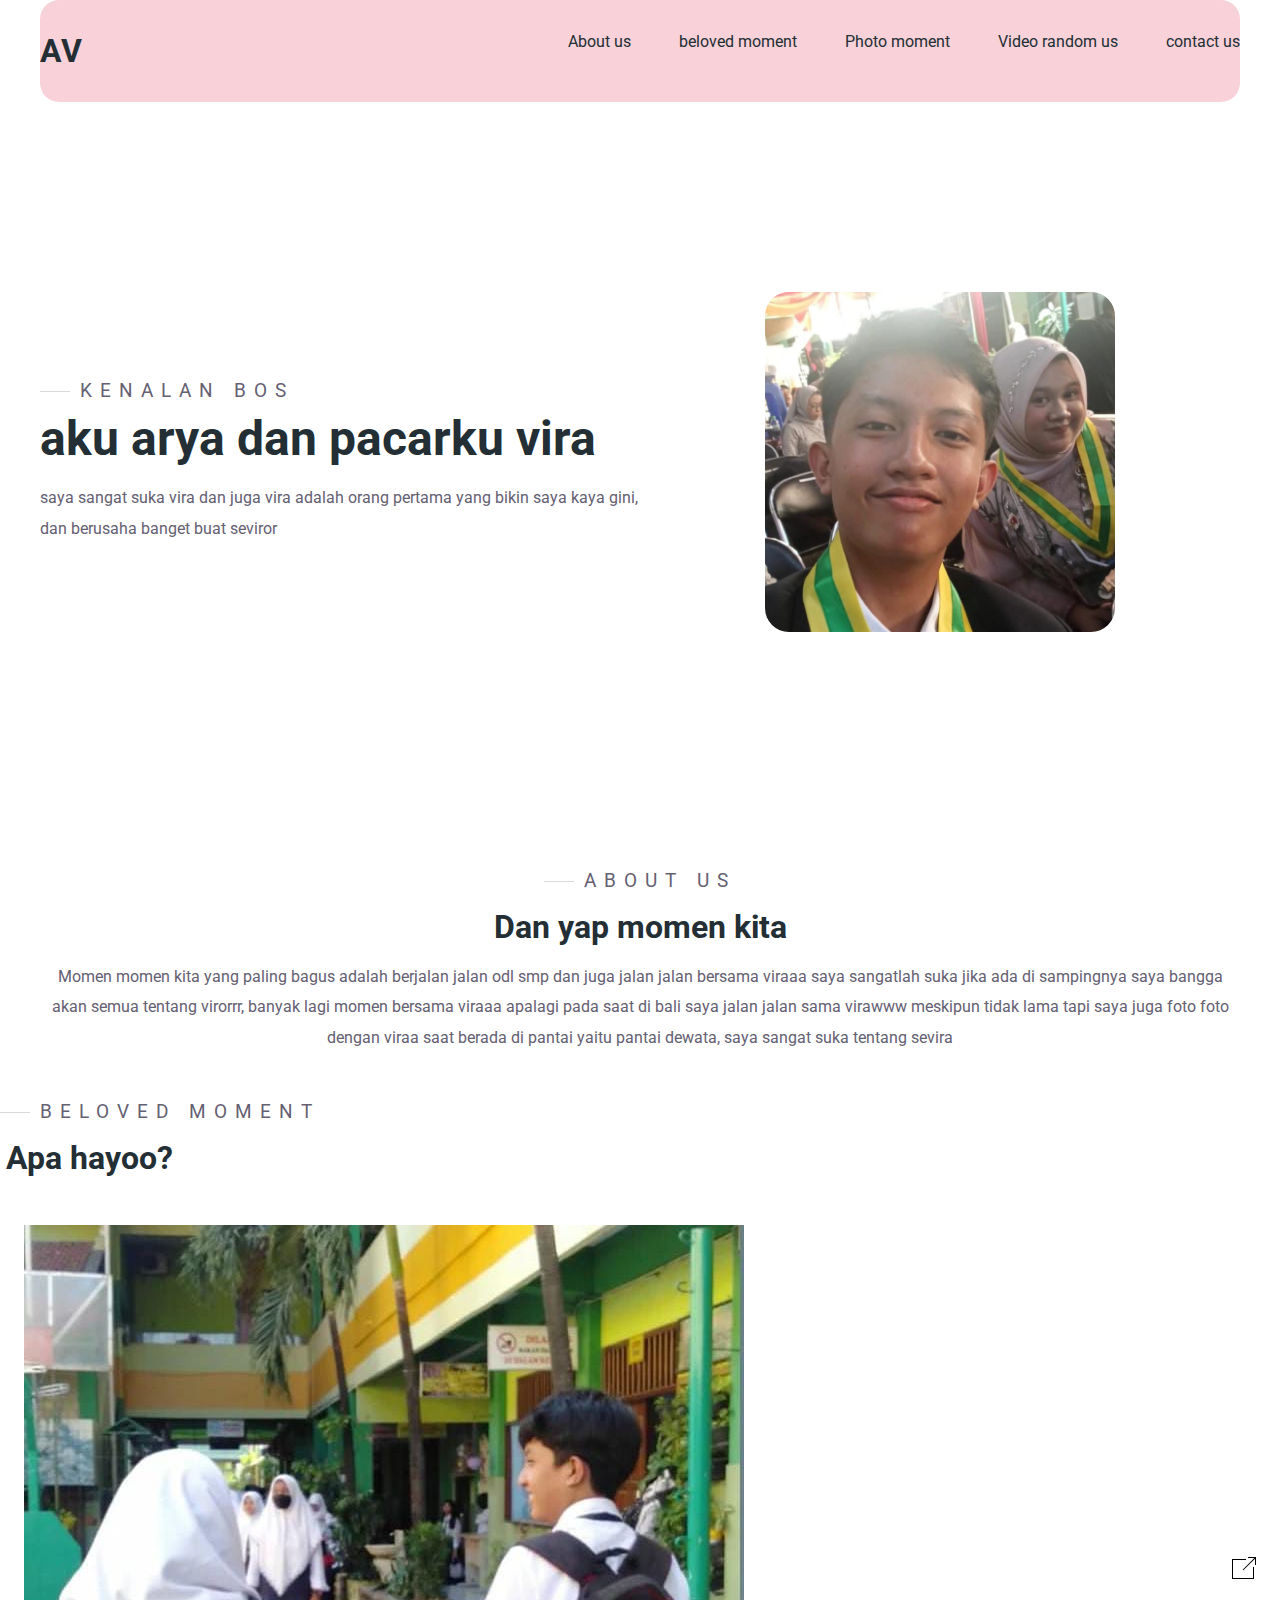
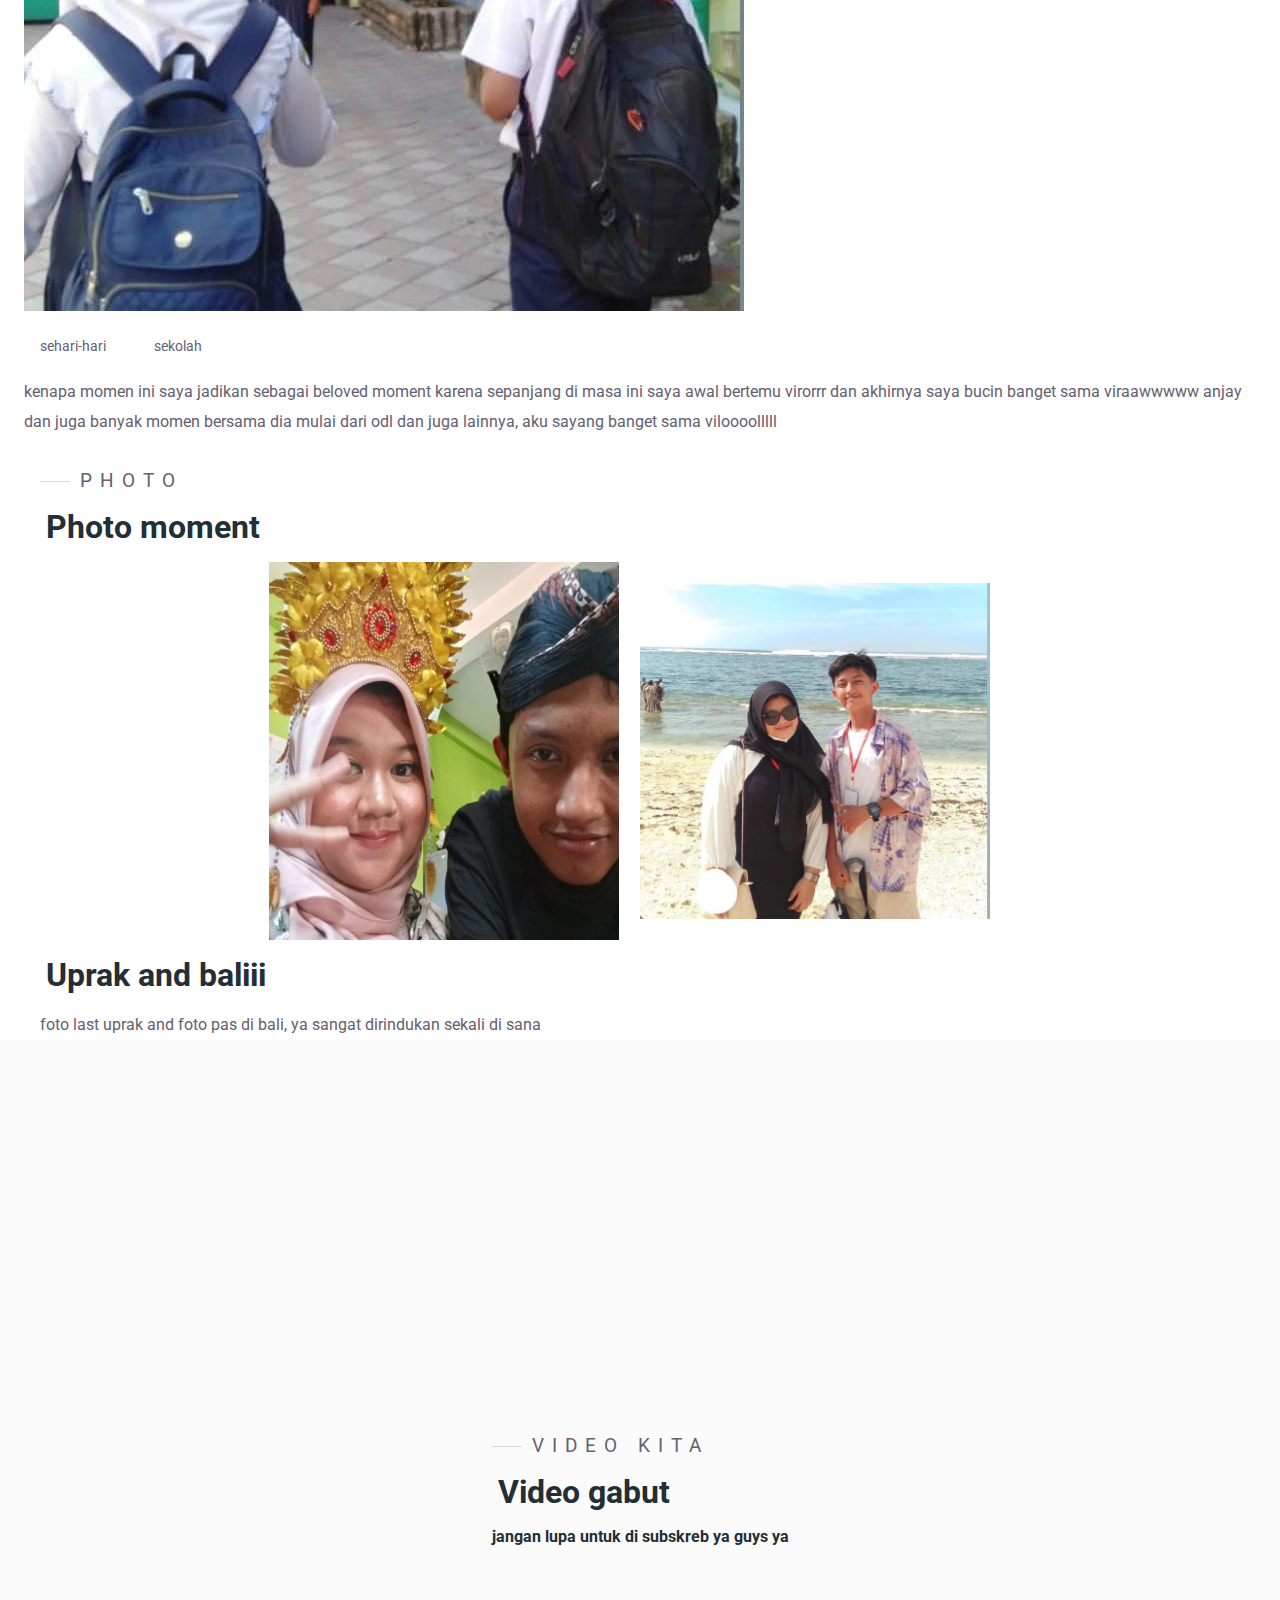
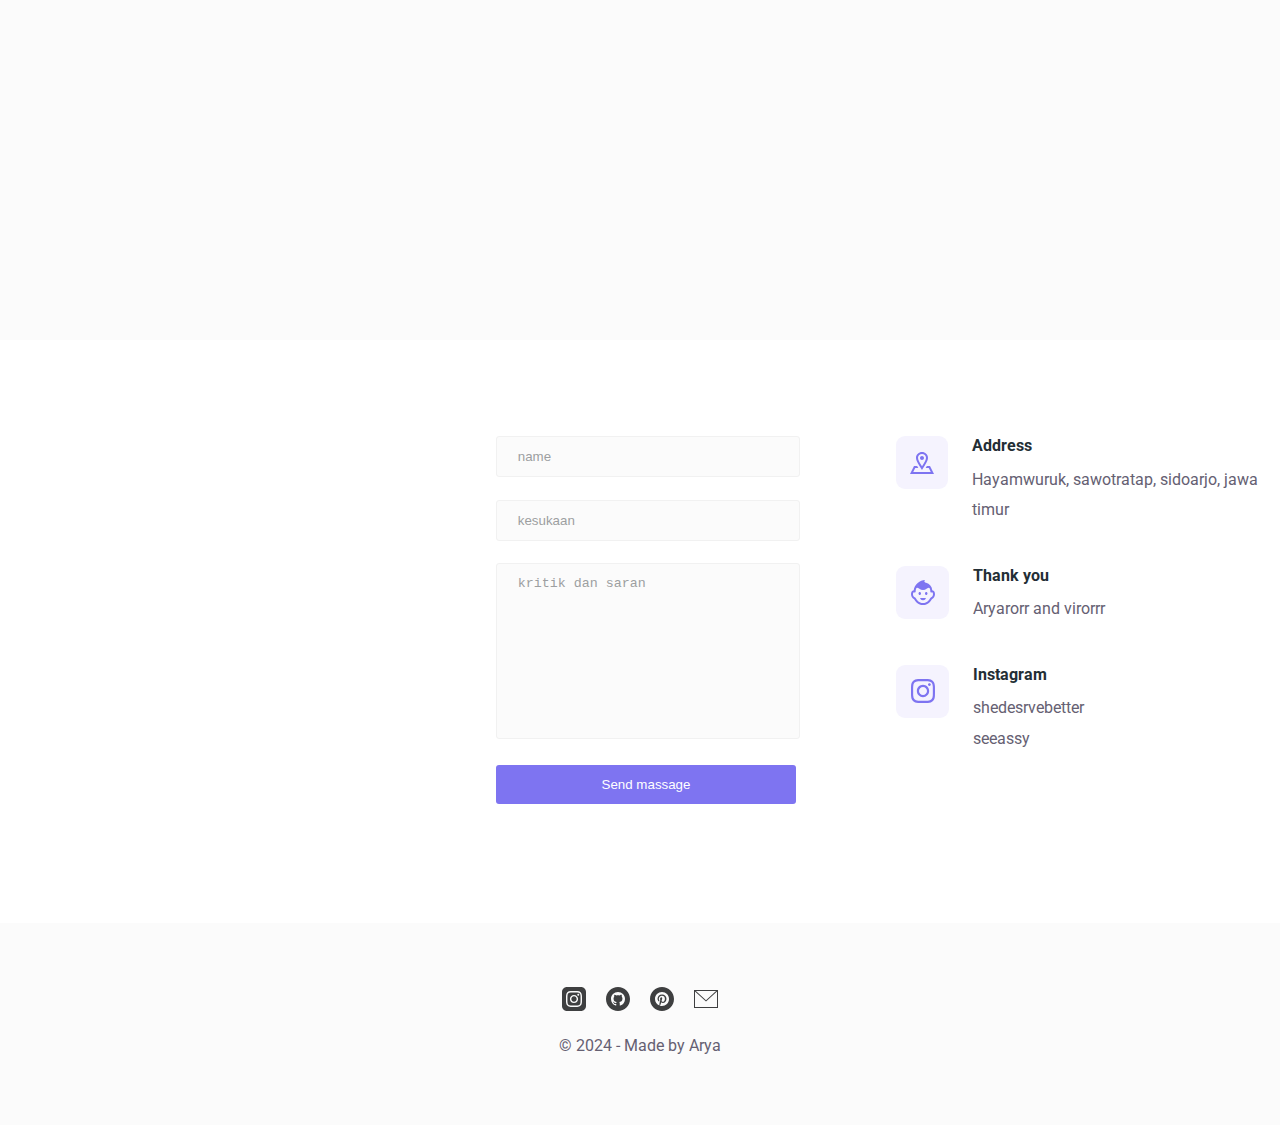
<file: index.html>
<!DOCTYPE html>
<html lang="id">

<head>
    <meta charset="UTF-8">
    <meta http-equiv="X-UA-Compatible" content="IE=edge">
    <meta name="viewport" content="width=device-width, initial-scale=1.0">
    <title>duo bucin</title>
    <link rel="stylesheet" href="styles.css">
    <link rel="stylesheet" href="responsive.css">
</head>

<body>
    
    <!-- Start navbar -->
    <header>
        <div class="main-container">
            <div class="nav">
                <div class="logo">
                    <a href="/">AV</a>
                </div>

                <nav>
                    <ul>
                        <li><a href="#Services">About us</a></li>
                        <li><a href="#materi">beloved moment</a></li>
                        <li><a href="#foto">Photo moment</a></li>
                        <li><a href="#video-yt">Video random us</a></li>
                        <li><a href="#contact">contact us</a></li>                        
                    </ul>
                </nav>

                <div class="burger">
                    <div class="line-1"></div>
                    <div class="line-2"></div>
                    <div class="line-3"></div>
                </div>
            </div>

            <section id="hero">
                <div class="hero-left">
                    <h3 class="pre-title">Kenalan bos</h3>
                    <h1 class="hero-name">aku arya dan pacarku vira</h1>
                    <p>saya sangat suka vira dan juga vira adalah orang pertama yang bikin
                        saya kaya gini, dan berusaha banget buat seviror
                    </p>
                </div>
                 <div class="hero-right">
                    <img src="aryaviror.jpg" alt="Foto diri">
                 </div>
            </section>
        </div>
        <!-- end of navbar -->
    </header>

    <!-- services -->
    <section id="Services" data-aos="fade-up">
        <section id="Services">
            
        <div class="services main-container">
            <h3 class="pre-title">About us</h3>
            <h1 class="section-title services-title">Dan yap momen kita</h1>
            
              <div class="grid-3">
                <!--service 1-->
                <div class="service">
                <p>Momen momen kita yang paling bagus adalah berjalan jalan odl smp dan juga
                    jalan jalan bersama viraaa saya sangatlah suka jika ada di sampingnya saya bangga
                    akan semua tentang virorrr, banyak lagi momen bersama viraaa apalagi pada saat di bali saya
                    jalan jalan sama virawww meskipun tidak lama tapi saya juga foto foto dengan viraa saat 
                    berada di pantai yaitu pantai dewata, saya sangat suka tentang sevira
                </p>
              </div>
            </div>
      </section>
    <!-- End of services -->

    <!-- materi -->
    <section id="materi" data-aos="fade-up">
        <div class="portfolio">
            <h3 class="pre-title">Beloved moment</h3>
            <h1 class="section-title">Apa hayoo?</h1>

            <div class="grid-3">
                <div class="portfolio">
                    <div class="portfolio-cover">
                    </div>
                    
                    <div class="portfolio-info">
                        <div class="portfolio-title">
                            <div class="gambar">
                            <img src="aryaaviror.jpg" alt="">
                            </div>
                            <a href="/" class="portfolio-link">
                                <svg width="24" height="24" xmlns="http://www.w3.org/2000/svg" fill-rule="evenodd" clip-rule="evenodd"><path d="M14 4h-13v18h20v-11h1v12h-22v-20h14v1zm10
                                 5h-1v-6.293l-11.646 11.647-.708-.708 11.647-11.646h-6.293v-1h8v8z"/></svg>
                            </a>
                        </div>

                        <div class="portfolio-tags">
                            <div>sehari-hari</div>
                            <div>sekolah</div>
                        </div>

                        <p>
                           kenapa momen ini saya jadikan sebagai beloved moment karena sepanjang di masa
                           ini saya awal bertemu virorrr dan akhirnya saya bucin banget sama viraawwwww anjay
                           dan juga banyak momen bersama dia mulai dari odl dan juga lainnya, aku sayang
                           banget sama viloooolllll
                        </p>
                    </div>
                </div>
            </div>
        </div>
    </section>
    <!-- end of portfolio-->

    <!-- foto foto dari materi di atas -->
    <section id="foto" data-aos="fade-up">
        <div class="skill main-container">
            <h3 class="pre-title">Photo</h3>
            <h1 class="section-title">Photo moment</h1>

            <div class="skills-grid">
                <div class="skills-grid">
                    <img src="virorrr.jpg" alt="Foto diri">
                    </div>
                <div class="skills">
                    <img src="virawww.jpg" alt="Foto diri">
                 </div>
            </div>

            <h3 class="section-title">Uprak and baliii</h3>
            <p>foto last uprak and foto pas di bali, ya sangat dirindukan sekali di sana
            </p>
        </div>
    </section>
    <!-- end dari foto foto-->


    <!-- vidio tutorial untuk soal -->
    <section id="video-yt" data-aos="fade-up">
     <div class="video-yt">
        <div class="vid-yt">
            <h3 class="pre-title">video kita</h3>
            <h1 class="section-title">Video gabut</h1>
            <div class="video-isi-teks">
                <h4>jangan lupa untuk di subskreb ya guys ya
                </h4>
            </div>
        </div>
    </div>
    </section>
    <!-- end of vidio tutorial -->




    <!-- contact-->
    <section id="contact" data-aos="fade-up">
        <div class="contact main-container">
            <div class="contact-left"></div>
            <form class="contact-form" action="https://formspree.io/f/xvgoqvgo" method="POST">
                <div>
                    <input type="text" placeholder="name" name="name">
                </div>
                <div>
                    <input type="kesukaan" placeholder="kesukaan" name="kesukaan">
                </div>
                <div>
                    <textarea name="message" id="message" placeholder="kritik dan saran" cols="30" rows="10"></textarea>
                </div>
                <div>
                    <button class="btn-submit">Send massage</button>
                </div>
            </form>
            <div class="contact-right">
              <!-- CONTACT 1-->
                <div class="contact-item">
                    <div class="contact-item-icon">
                        <svg xmlns="http://www.w3.org/2000/svg" width="24" height="24" viewBox="0 0 24 24"><path d="M12 3c2.131 0 4 1.73 4 3.702 0 2.05-1.714 4.941-4 8.561-2.286-3.62-4-6.511-4-8.561 0-1.972 1.869-3.702
                        4-3.702zm0-2c-3.148 0-6 2.553-6 5.702 0 3.148 2.602 6.907 6 12.298 3.398-5.391 6-9.15 6-12.298 0-3.149-2.851-5.702-6-5.702zm0 8c-1.105 0-2-.895-2-2s.895-2 2-2 2 .895 2 2-.895 2-2 2zm12 14h-24l4-8h3.135c.385.641.798 1.309
                        1.232 2h-3.131l-2 4h17.527l-2-4h-3.131c.435-.691.848-1.359 1.232-2h3.136l4 8z"/></svg>
                    </div>                    
                  <div class="contact-item-detail">
                      <h4>Address</h4>
                      <p>Hayamwuruk, sawotratap, sidoarjo, jawa timur</p>
                   </div>
                </div>
                 
                <!-- CONTACT 2 -->
                <div class="contact-item">
                  <div class="contact-item-icon">
                    <svg xmlns="http://www.w3.org/2000/svg" width="24" height="25" viewBox="0 0 24 25"><path d="M21.292 10.349c-.36-3.908-2.698-6.58-6.2-7.562-.874-.246-2.617-.622-1.092-2.787-4.87 0-10.729 4.235-11.292 10.349-1.859.165-2.708 1.921-2.708 3.964 0 1.755.975 3.967 3.104 4.891 2.935 5.371 7.534 5.796 8.896 5.796s5.961-.425 8.896-5.796c2.129-.925 3.104-3.136 3.104-4.891 0-2.019-.841-3.798-2.708-3.964zm-1.425 7.11c-.246.083-.45.259-.569.491-2.406 4.686-6.194 5.05-7.298 5.05s-4.892-.364-7.298-5.05c-.119-.231-.323-.407-.569-.491-2.448-.829-2.553-4.364-1.553-5.012.235-.152.531-.116.671-.053.661.293 1.406-.191 1.406-.914 0-1.019.151-1.938.43-2.757 1.092-2.56 3.121 1.364 6.913 1.364 3.793 0 5.822-3.925 6.913-1.363.278.819.43 1.738.43 2.756 0 .725.746 1.207 1.406.914.14-.063.436-.1.671.053 1 .648.895 4.183-1.553 5.012zm-3.367-3.959c0 .828-.56 1.5-1.25 1.5s-1.25-.672-1.25-1.5.56-1.5 1.25-1.5
                    1.25.672 1.25 1.5zm-7.75 1.5c-.69 0-1.25-.672-1.25-1.5s.56-1.5 1.25-1.5 1.25.672 
                    1.25 1.5-.56 1.5-1.25 1.5zm.25 3h6s-.765 2.354-3 2.354c-2.153 0-3-2.354-3-2.354z"/></svg>
                  </div>                    
                <div class="contact-item-detail">
                    <h4>Thank you</h4>
                    <p>Aryarorr and virorrr</p>
                 </div>
                </div>

                <!-- CONTACT 3 -->
                <div class="contact-item">
                  <div class="contact-item-icon">
                    <svg xmlns="http://www.w3.org/2000/svg" width="24" height="24" viewBox="0 0 24 24"><path d="M12 2.163c3.204 0 3.584.012 4.85.07 3.252.148 4.771 1.691 4.919 4.919.058 1.265.069 1.645.069 4.849 0 3.205-.012 3.584-.069 4.849-.149 3.225-1.664 4.771-4.919 4.919-1.266.058-1.644.07-4.85.07-3.204 0-3.584-.012-4.849-.07-3.26-.149-4.771-1.699-4.919-4.92-.058-1.265-.07-1.644-.07-4.849 0-3.204.013-3.583.07-4.849.149-3.227 1.664-4.771 4.919-4.919 1.266-.057 1.645-.069 4.849-.069zm0-2.163c-3.259 0-3.667.014-4.947.072-4.358.2-6.78 2.618-6.98 6.98-.059 1.281-.073 1.689-.073 4.948 0 3.259.014 3.668.072 4.948.2 4.358 2.618 6.78 6.98 6.98 1.281.058 1.689.072 4.948.072 3.259 0 3.668-.014 4.948-.072 4.354-.2 6.782-2.618 6.979-6.98.059-1.28.073-1.689.073-4.948 0-3.259-.014-3.667-.072-4.947-.196-4.354-2.617-6.78-6.979-6.98-1.281-.059-1.69-.073-4.949-.073zm0 5.838c-3.403 0-6.162 2.759-6.162 6.162s2.759 6.163 6.162 6.163 6.162-2.759 6.162-6.163c0-3.403-2.759
                        -6.162-6.162-6.162zm0 10.162c-2.209 0-4-1.79-4-4 0-2.209 1.791-4 4-4s4 1.791 4 4c0 2.21-1.791
                    4-4 4zm6.406-11.845c-.796 0-1.441.645-1.441 1.44s.645 1.44 1.441 1.44c.795 0 1.439-.645 1.439-1.44s-.644-1.44-1.439-1.44z"/></svg>
                  </div>                    
                <div class="contact-item-detail">
                    <h4>Instagram</h4>
                    <p>shedesrvebetter</p>
                    <p>seeassy</p>
                 </div>
                </div>
            </div>
        </div>
    </section>
    <!-- end of contact-->

    <!-- footer -->
    <footer>
        <div class="footer-icons">
            <a href="https://www.instagram.com/shedesrvebetter/profilecard/?igsh=cDYybDc5endjbzR2">
                <svg xmlns="http://www.w3.org/2000/svg" width="24" height="24" viewBox="0 0 24 24"><path d="M15.233 5.488c-.843-.038-1.097-.046-3.233-.046s-2.389.008-3.232.046c-2.17.099-3.181 1.127-3.279 3.279-.039.844-.048 1.097-.048 3.233s.009 2.389.047 3.233c.099 2.148 1.106 3.18 3.279 3.279.843.038 1.097.047 3.233.047 2.137 0 2.39-.008 3.233-.046 2.17-.099 3.18-1.129 3.279-3.279.038-.844.046-1.097.046-3.233s-.008-2.389-.046-3.232c-.099-2.153-1.111-3.182-3.279-3.281zm-3.233 10.62c-2.269 0-4.108-1.839-4.108-4.108 0-2.269 1.84-4.108 4.108-4.108s4.108 1.839 4.108 4.108c0 2.269-1.839 4.108-4.108 4.108zm4.271-7.418c-.53 0-.96-.43-.96-.96s.43-.96.96-.96.96.43.96.96-.43.96-.96.96zm-1.604 3.31c0 1.473-1.194 2.667-2.667 2.667s-2.667-1.194-2.667-2.667c0-1.473 1.194-2.667 2.667-2.667s2.667 1.194 2.667 2.667zm4.333-12h-14c-2.761 0-5 2.239-5 5v14c0 2.761 2.239 5 5 5h14c2.762 0 5-2.239 5-5v-14c0-2.761-2.238-5-5-5zm.952 15.298c-.132 2.909-1.751 4.521-4.653 4.654-.854.039-1.126.048-3.299.048s-2.444-.009-3.298
                -.048c-2.908-.133-4.52-1.748-4.654-4.654-.039-.853-.048-1.125-.048-3.298 0-2.172.009-2.445.048-3.298.134-2.908 
                1.748-4.521 4.654-4.653.854-.04 1.125-.049 3.298-.049s2.445.009 3.299.048c2.908.133 4.523 1.751 4.653 4.653.039.854.048 1.127.048 3.299 0 2.173-.009 2.445-.048 3.298z"/></svg>
            </a>
            <a href="https://github.com/AryaVira">
                <svg xmlns="http://www.w3.org/2000/svg" width="24" height="24" viewBox="0 0 24 24"><path d="M12 0c-6.627 0-12 5.373-12 12s5.373 12 12 12 12-5.373 12-12-5.373-12-12-12zm2.218 18.616c-.354.069-.468-.149-.468-.336v-1.921c0-.653-.229-1.079-.481-1.296 1.56-.173 3.198-.765 3.198-3.454 0-.765-.273-1.389-.721-1.879.072-.177.312-.889-.069-1.853 0 0-.587-.188-1.923.717-.561-.154-1.159-.231-1.754-.234-.595.003-1.193.08-1.753.235-1.337-.905-1.925-.717-1.925-.717-.379.964-.14 1.676-.067 1.852-.448.49-.722 1.114-.722 1.879 0 2.682 1.634 3.282 3.189 3.459-.2.175-.381.483-.444.936-.4.179-1.413.488-2.037-.582 0 0-.37-.672-1.073-.722 0 0-.683-.009-.048.426 0 0 .46.215.777 1.024 0 0 .405 1.25 2.353.826v1.303c0 .185-.113.402-.462.337-2.782-.925-4.788-3.549-4.788-6.641 0-3.867 3.135-7 7-7s7 3.133 7 7c0 3.091-2.003 5.715-4.782 6.641z"/></svg>
            </a>
            <a href="">
                <svg xmlns="http://www.w3.org/2000/svg" width="24" height="24" viewBox="0 0 24 24"><path d="M12 0c-6.627 0-12 5.373-12 12s5.373 12 12 12 12-5.373 12-12-5.373-12-12-12zm0 19c-.721 0-1.418-.109-2.073-.312.286-.465.713-1.227.87-1.835l.437-1.664c.229.436.895.804 1.604.804 2.111 0 3.633-1.941 3.633-4.354 0-2.312-1.888-4.042-4.316-4.042-3.021 0-4.625 2.027-4.625 4.235 0 1.027.547 2.305 1.422 2.712.132.062.203.034.234-.094l.193-.793c.017-.071.009-.132-.049-.202-.288-.35-.521-.995-.521-1.597 0-1.544 1.169-3.038 3.161-3.038 1.72 0 2.924 1.172 2.924 2.848 0 1.894-.957 3.205-2.201 3.205-.687 0-1.201-.568-1.036-1.265.197-.833.58-1.73.58-2.331 0-.537-.288-.986-.886-.986-.702 0-1.268.727-1.268 1.7 0 .621.211 1.04.211 1.04s-.694 2.934-.821 3.479c-.142.605-.086 1.454-.025 2.008-2.603-1.02-4.448-3.553-4.448-6.518 0-3.866 3.135-7 7-7s7 3.134 7 7-3.135 7-7 7z"/></svg>
            </a>
            <a href="">
                <svg width="24" height="24" xmlns="http://www.w3.org/2000/svg" fill-rule="evenodd" clip-rule="evenodd"><path d="M24 21h-24v-18h24v18zm-23-16.477v15.477h22v-15.477l-10.999 10-11.001-10zm21.089-.523h-20.176l10.088 9.171 10.088-9.171z"/></svg>
            </a>
        </div>
        <p>&#169; 2024 - Made by Arya</p>
    </footer>
    <!-- end of footer -->
    <script src="main.js"></script>
</body>
</html>
</file>
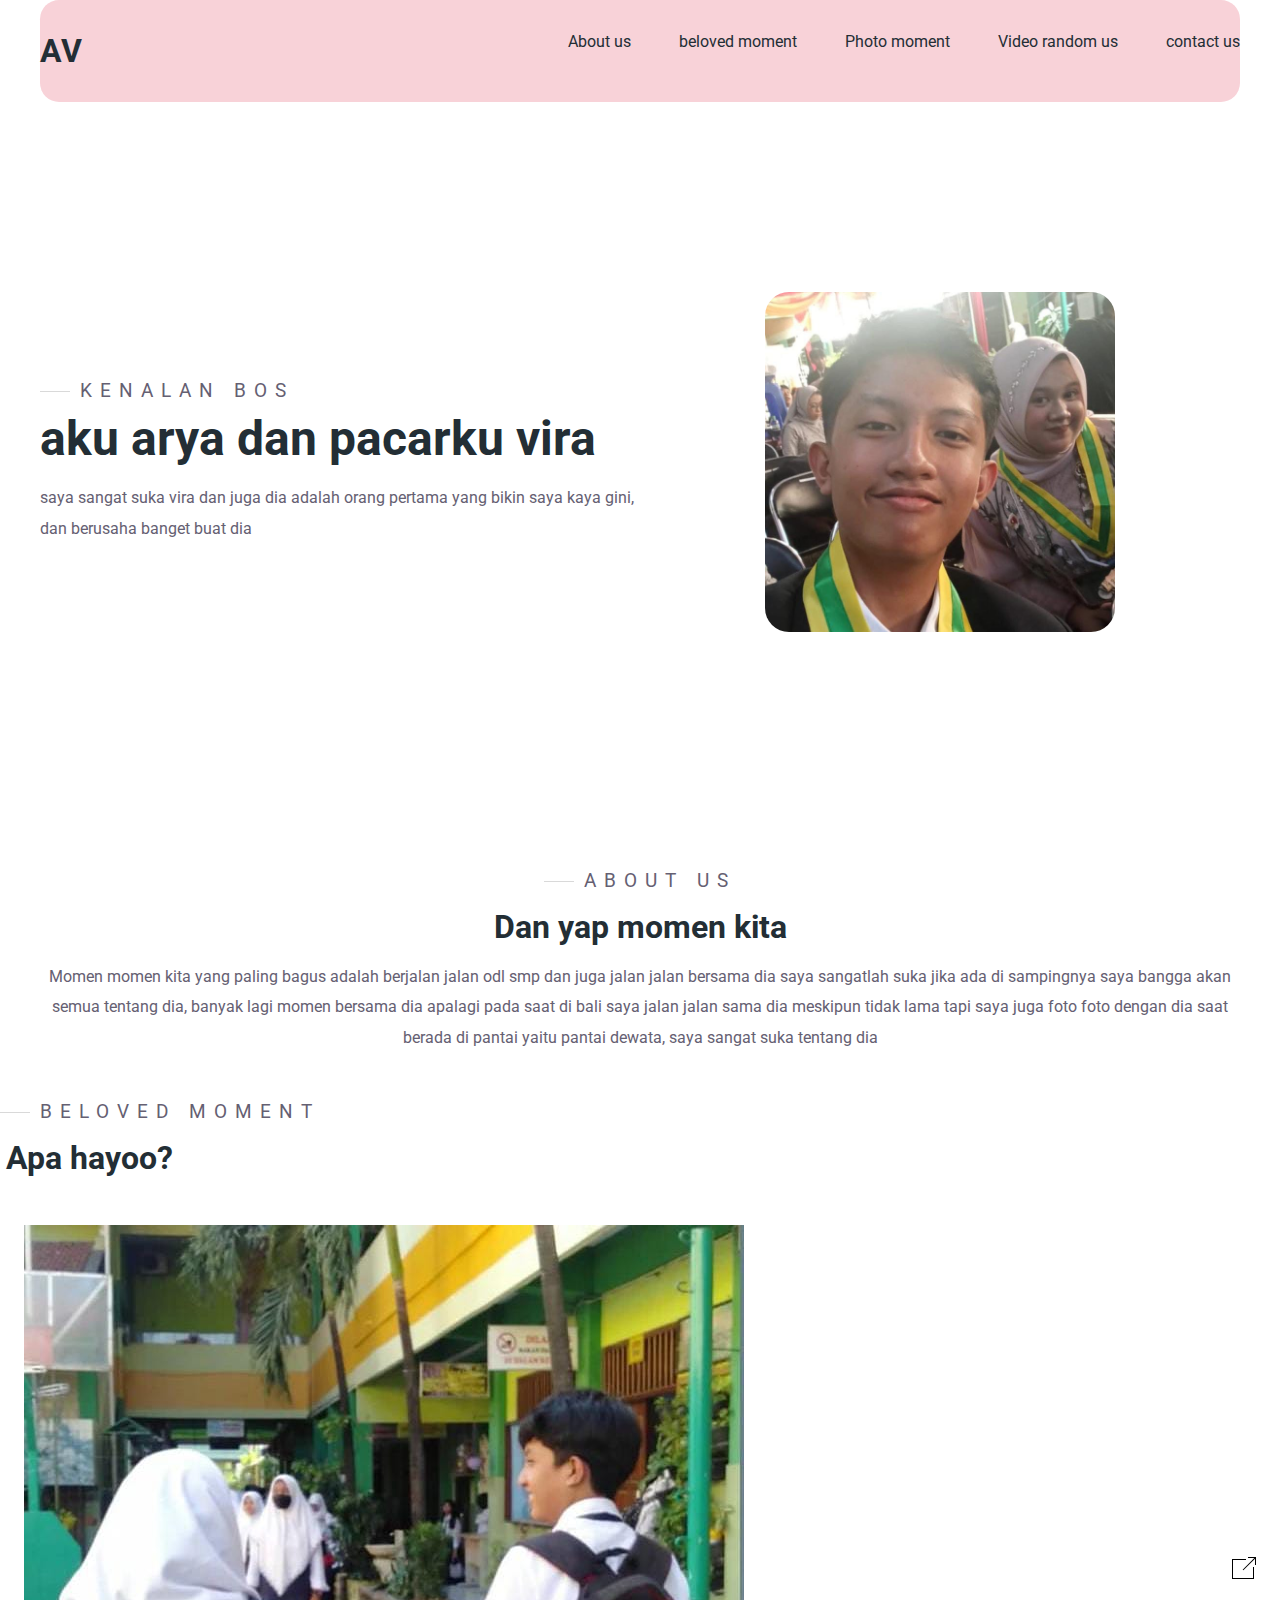
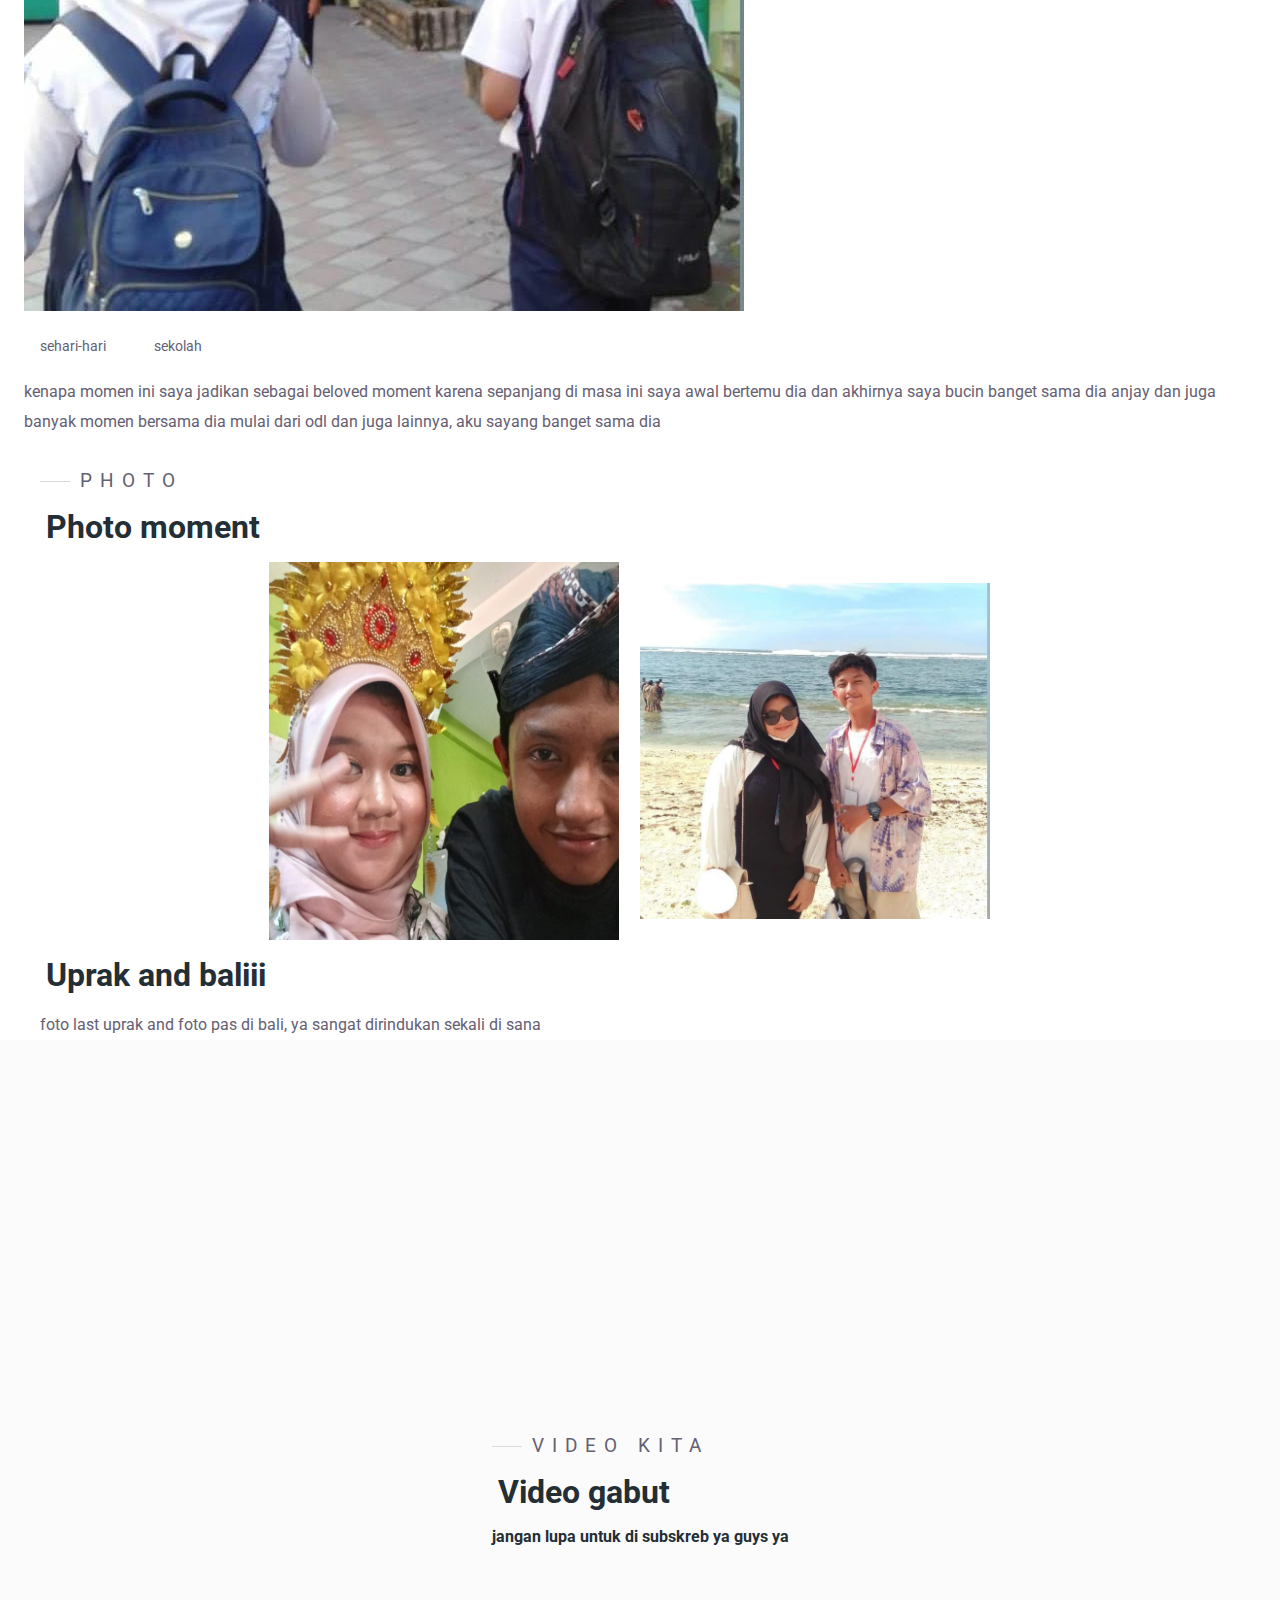
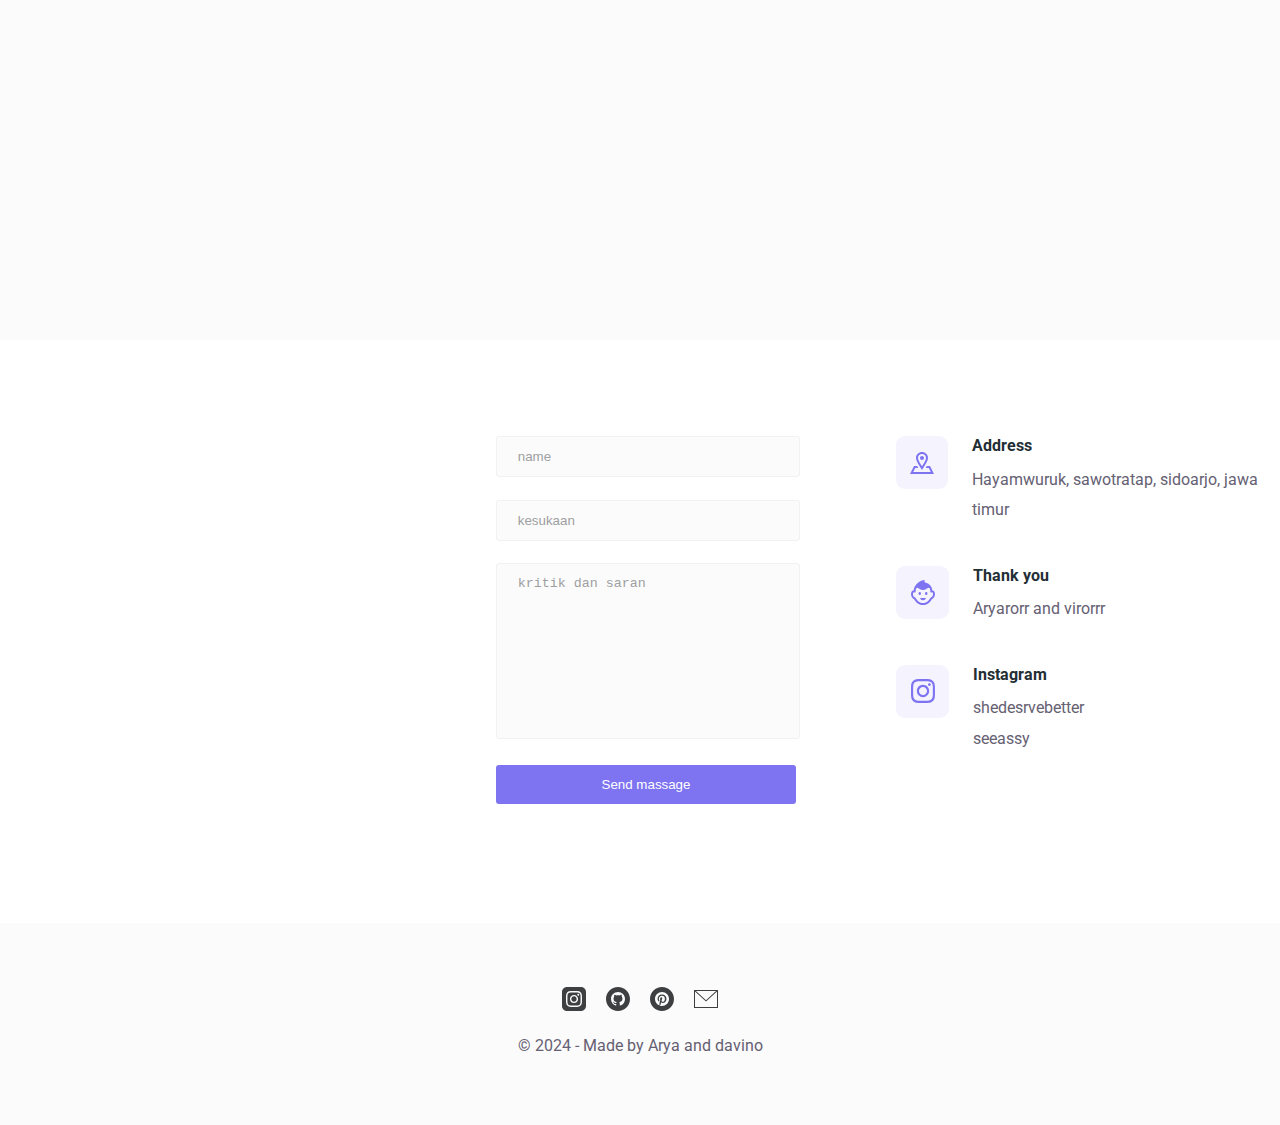
<file: portofolio.html>
<!DOCTYPE html>
<html lang="id">

<head>
    <meta charset="UTF-8">
    <meta http-equiv="X-UA-Compatible" content="IE=edge">
    <meta name="viewport" content="width=device-width, initial-scale=1.0">
    <title>Materi mtk</title>
    <link rel="stylesheet" href="styles.css">
    <link rel="stylesheet" href="responsive.css">
</head>

<body>
    
    <!-- Start navbar -->
    <header>
        <div class="main-container">
            <div class="nav">
                <div class="logo">
                    <a href="/">AV</a>
                </div>

                <nav>
                    <ul>
                        <li><a href="#Services">About us</a></li>
                        <li><a href="#materi">beloved moment</a></li>
                        <li><a href="#foto">Photo moment</a></li>
                        <li><a href="#video-yt">Video random us</a></li>
                        <li><a href="#contact">contact us</a></li>                        
                    </ul>
                </nav>

                <div class="burger">
                    <div class="line-1"></div>
                    <div class="line-2"></div>
                    <div class="line-3"></div>
                </div>
            </div>

            <section id="hero">
                <div class="hero-left">
                    <h3 class="pre-title">Kenalan bos</h3>
                    <h1 class="hero-name">aku arya dan pacarku vira</h1>
                    <p>saya sangat suka vira dan juga dia adalah orang pertama yang bikin
                        saya kaya gini, dan berusaha banget buat dia
                    </p>
                </div>
                 <div class="hero-right">
                    <img src="aryaviror.jpg" alt="Foto diri">
                 </div>
            </section>
        </div>
        <!-- end of navbar -->
    </header>

    <!-- services -->
    <section id="Services" data-aos="fade-up">
        <section id="Services">
            
        <div class="services main-container">
            <h3 class="pre-title">About us</h3>
            <h1 class="section-title services-title">Dan yap momen kita</h1>
            
              <div class="grid-3">
                <!--service 1-->
                <div class="service">
                <p>Momen momen kita yang paling bagus adalah berjalan jalan odl smp dan juga
                    jalan jalan bersama dia saya sangatlah suka jika ada di sampingnya saya bangga
                    akan semua tentang dia, banyak lagi momen bersama dia apalagi pada saat di bali saya
                    jalan jalan sama dia meskipun tidak lama tapi saya juga foto foto dengan dia saat 
                    berada di pantai yaitu pantai dewata, saya sangat suka tentang dia
                </p>
              </div>
            </div>
      </section>
    <!-- End of services -->

    <!-- materi -->
    <section id="materi" data-aos="fade-up">
        <div class="portfolio">
            <h3 class="pre-title">Beloved moment</h3>
            <h1 class="section-title">Apa hayoo?</h1>

            <div class="grid-3">
                <div class="portfolio">
                    <div class="portfolio-cover">
                    </div>
                    
                    <div class="portfolio-info">
                        <div class="portfolio-title">
                            <div class="gambar">
                            <img src="aryaaviror.jpg" alt="">
                            </div>
                            <a href="/" class="portfolio-link">
                                <svg width="24" height="24" xmlns="http://www.w3.org/2000/svg" fill-rule="evenodd" clip-rule="evenodd"><path d="M14 4h-13v18h20v-11h1v12h-22v-20h14v1zm10
                                 5h-1v-6.293l-11.646 11.647-.708-.708 11.647-11.646h-6.293v-1h8v8z"/></svg>
                            </a>
                        </div>

                        <div class="portfolio-tags">
                            <div>sehari-hari</div>
                            <div>sekolah</div>
                        </div>

                        <p>
                           kenapa momen ini saya jadikan sebagai beloved moment karena sepanjang di masa
                           ini saya awal bertemu dia dan akhirnya saya bucin banget sama dia anjay
                           dan juga banyak momen bersama dia mulai dari odl dan juga lainnya, aku sayang
                           banget sama dia
                        </p>
                    </div>
                </div>
            </div>
        </div>
    </section>
    <!-- end of portfolio-->

    <!-- foto foto dari materi di atas -->
    <section id="foto" data-aos="fade-up">
        <div class="skill main-container">
            <h3 class="pre-title">Photo</h3>
            <h1 class="section-title">Photo moment</h1>

            <div class="skills-grid">
                <div class="skills-grid">
                    <img src="virorrr.jpg" alt="Foto diri">
                    </div>
                <div class="skills">
                    <img src="virawww.jpg" alt="Foto diri">
                 </div>
            </div>

            <h3 class="section-title">Uprak and baliii</h3>
            <p>foto last uprak and foto pas di bali, ya sangat dirindukan sekali di sana
            </p>
        </div>
    </section>
    <!-- end dari foto foto-->


    <!-- vidio tutorial untuk soal -->
    <section id="video-yt" data-aos="fade-up">
     <div class="video-yt">
        <div class="vid-yt">
            <h3 class="pre-title">video kita</h3>
            <h1 class="section-title">Video gabut</h1>
            <div class="video-isi-teks">
                <h4>jangan lupa untuk di subskreb ya guys ya
                </h4>
            </div>
        </div>
    </div>
    </section>
    <!-- end of vidio tutorial -->




    <!-- contact-->
    <section id="contact" data-aos="fade-up">
        <div class="contact main-container">
            <div class="contact-left"></div>
            <form class="contact-form" action="https://formspree.io/f/xvgoqvgo" method="POST">
                <div>
                    <input type="text" placeholder="name" name="name">
                </div>
                <div>
                    <input type="kesukaan" placeholder="kesukaan" name="kesukaan">
                </div>
                <div>
                    <textarea name="message" id="message" placeholder="kritik dan saran" cols="30" rows="10"></textarea>
                </div>
                <div>
                    <button class="btn-submit">Send massage</button>
                </div>
            </form>
            <div class="contact-right">
              <!-- CONTACT 1-->
                <div class="contact-item">
                    <div class="contact-item-icon">
                        <svg xmlns="http://www.w3.org/2000/svg" width="24" height="24" viewBox="0 0 24 24"><path d="M12 3c2.131 0 4 1.73 4 3.702 0 2.05-1.714 4.941-4 8.561-2.286-3.62-4-6.511-4-8.561 0-1.972 1.869-3.702
                        4-3.702zm0-2c-3.148 0-6 2.553-6 5.702 0 3.148 2.602 6.907 6 12.298 3.398-5.391 6-9.15 6-12.298 0-3.149-2.851-5.702-6-5.702zm0 8c-1.105 0-2-.895-2-2s.895-2 2-2 2 .895 2 2-.895 2-2 2zm12 14h-24l4-8h3.135c.385.641.798 1.309
                        1.232 2h-3.131l-2 4h17.527l-2-4h-3.131c.435-.691.848-1.359 1.232-2h3.136l4 8z"/></svg>
                    </div>                    
                  <div class="contact-item-detail">
                      <h4>Address</h4>
                      <p>Hayamwuruk, sawotratap, sidoarjo, jawa timur</p>
                   </div>
                </div>
                 
                <!-- CONTACT 2 -->
                <div class="contact-item">
                  <div class="contact-item-icon">
                    <svg xmlns="http://www.w3.org/2000/svg" width="24" height="25" viewBox="0 0 24 25"><path d="M21.292 10.349c-.36-3.908-2.698-6.58-6.2-7.562-.874-.246-2.617-.622-1.092-2.787-4.87 0-10.729 4.235-11.292 10.349-1.859.165-2.708 1.921-2.708 3.964 0 1.755.975 3.967 3.104 4.891 2.935 5.371 7.534 5.796 8.896 5.796s5.961-.425 8.896-5.796c2.129-.925 3.104-3.136 3.104-4.891 0-2.019-.841-3.798-2.708-3.964zm-1.425 7.11c-.246.083-.45.259-.569.491-2.406 4.686-6.194 5.05-7.298 5.05s-4.892-.364-7.298-5.05c-.119-.231-.323-.407-.569-.491-2.448-.829-2.553-4.364-1.553-5.012.235-.152.531-.116.671-.053.661.293 1.406-.191 1.406-.914 0-1.019.151-1.938.43-2.757 1.092-2.56 3.121 1.364 6.913 1.364 3.793 0 5.822-3.925 6.913-1.363.278.819.43 1.738.43 2.756 0 .725.746 1.207 1.406.914.14-.063.436-.1.671.053 1 .648.895 4.183-1.553 5.012zm-3.367-3.959c0 .828-.56 1.5-1.25 1.5s-1.25-.672-1.25-1.5.56-1.5 1.25-1.5
                    1.25.672 1.25 1.5zm-7.75 1.5c-.69 0-1.25-.672-1.25-1.5s.56-1.5 1.25-1.5 1.25.672 
                    1.25 1.5-.56 1.5-1.25 1.5zm.25 3h6s-.765 2.354-3 2.354c-2.153 0-3-2.354-3-2.354z"/></svg>
                  </div>                    
                <div class="contact-item-detail">
                    <h4>Thank you</h4>
                    <p>Aryarorr and virorrr</p>
                 </div>
                </div>

                <!-- CONTACT 3 -->
                <div class="contact-item">
                  <div class="contact-item-icon">
                    <svg xmlns="http://www.w3.org/2000/svg" width="24" height="24" viewBox="0 0 24 24"><path d="M12 2.163c3.204 0 3.584.012 4.85.07 3.252.148 4.771 1.691 4.919 4.919.058 1.265.069 1.645.069 4.849 0 3.205-.012 3.584-.069 4.849-.149 3.225-1.664 4.771-4.919 4.919-1.266.058-1.644.07-4.85.07-3.204 0-3.584-.012-4.849-.07-3.26-.149-4.771-1.699-4.919-4.92-.058-1.265-.07-1.644-.07-4.849 0-3.204.013-3.583.07-4.849.149-3.227 1.664-4.771 4.919-4.919 1.266-.057 1.645-.069 4.849-.069zm0-2.163c-3.259 0-3.667.014-4.947.072-4.358.2-6.78 2.618-6.98 6.98-.059 1.281-.073 1.689-.073 4.948 0 3.259.014 3.668.072 4.948.2 4.358 2.618 6.78 6.98 6.98 1.281.058 1.689.072 4.948.072 3.259 0 3.668-.014 4.948-.072 4.354-.2 6.782-2.618 6.979-6.98.059-1.28.073-1.689.073-4.948 0-3.259-.014-3.667-.072-4.947-.196-4.354-2.617-6.78-6.979-6.98-1.281-.059-1.69-.073-4.949-.073zm0 5.838c-3.403 0-6.162 2.759-6.162 6.162s2.759 6.163 6.162 6.163 6.162-2.759 6.162-6.163c0-3.403-2.759
                        -6.162-6.162-6.162zm0 10.162c-2.209 0-4-1.79-4-4 0-2.209 1.791-4 4-4s4 1.791 4 4c0 2.21-1.791
                    4-4 4zm6.406-11.845c-.796 0-1.441.645-1.441 1.44s.645 1.44 1.441 1.44c.795 0 1.439-.645 1.439-1.44s-.644-1.44-1.439-1.44z"/></svg>
                  </div>                    
                <div class="contact-item-detail">
                    <h4>Instagram</h4>
                    <p>shedesrvebetter</p>
                    <p>seeassy</p>
                 </div>
                </div>
            </div>
        </div>
    </section>
    <!-- end of contact-->

    <!-- footer -->
    <footer>
        <div class="footer-icons">
            <a href="https://www.instagram.com/shedesrvebetter/profilecard/?igsh=cDYybDc5endjbzR2">
                <svg xmlns="http://www.w3.org/2000/svg" width="24" height="24" viewBox="0 0 24 24"><path d="M15.233 5.488c-.843-.038-1.097-.046-3.233-.046s-2.389.008-3.232.046c-2.17.099-3.181 1.127-3.279 3.279-.039.844-.048 1.097-.048 3.233s.009 2.389.047 3.233c.099 2.148 1.106 3.18 3.279 3.279.843.038 1.097.047 3.233.047 2.137 0 2.39-.008 3.233-.046 2.17-.099 3.18-1.129 3.279-3.279.038-.844.046-1.097.046-3.233s-.008-2.389-.046-3.232c-.099-2.153-1.111-3.182-3.279-3.281zm-3.233 10.62c-2.269 0-4.108-1.839-4.108-4.108 0-2.269 1.84-4.108 4.108-4.108s4.108 1.839 4.108 4.108c0 2.269-1.839 4.108-4.108 4.108zm4.271-7.418c-.53 0-.96-.43-.96-.96s.43-.96.96-.96.96.43.96.96-.43.96-.96.96zm-1.604 3.31c0 1.473-1.194 2.667-2.667 2.667s-2.667-1.194-2.667-2.667c0-1.473 1.194-2.667 2.667-2.667s2.667 1.194 2.667 2.667zm4.333-12h-14c-2.761 0-5 2.239-5 5v14c0 2.761 2.239 5 5 5h14c2.762 0 5-2.239 5-5v-14c0-2.761-2.238-5-5-5zm.952 15.298c-.132 2.909-1.751 4.521-4.653 4.654-.854.039-1.126.048-3.299.048s-2.444-.009-3.298
                -.048c-2.908-.133-4.52-1.748-4.654-4.654-.039-.853-.048-1.125-.048-3.298 0-2.172.009-2.445.048-3.298.134-2.908 
                1.748-4.521 4.654-4.653.854-.04 1.125-.049 3.298-.049s2.445.009 3.299.048c2.908.133 4.523 1.751 4.653 4.653.039.854.048 1.127.048 3.299 0 2.173-.009 2.445-.048 3.298z"/></svg>
            </a>
            <a href="https://github.com/AryaVira">
                <svg xmlns="http://www.w3.org/2000/svg" width="24" height="24" viewBox="0 0 24 24"><path d="M12 0c-6.627 0-12 5.373-12 12s5.373 12 12 12 12-5.373 12-12-5.373-12-12-12zm2.218 18.616c-.354.069-.468-.149-.468-.336v-1.921c0-.653-.229-1.079-.481-1.296 1.56-.173 3.198-.765 3.198-3.454 0-.765-.273-1.389-.721-1.879.072-.177.312-.889-.069-1.853 0 0-.587-.188-1.923.717-.561-.154-1.159-.231-1.754-.234-.595.003-1.193.08-1.753.235-1.337-.905-1.925-.717-1.925-.717-.379.964-.14 1.676-.067 1.852-.448.49-.722 1.114-.722 1.879 0 2.682 1.634 3.282 3.189 3.459-.2.175-.381.483-.444.936-.4.179-1.413.488-2.037-.582 0 0-.37-.672-1.073-.722 0 0-.683-.009-.048.426 0 0 .46.215.777 1.024 0 0 .405 1.25 2.353.826v1.303c0 .185-.113.402-.462.337-2.782-.925-4.788-3.549-4.788-6.641 0-3.867 3.135-7 7-7s7 3.133 7 7c0 3.091-2.003 5.715-4.782 6.641z"/></svg>
            </a>
            <a href="">
                <svg xmlns="http://www.w3.org/2000/svg" width="24" height="24" viewBox="0 0 24 24"><path d="M12 0c-6.627 0-12 5.373-12 12s5.373 12 12 12 12-5.373 12-12-5.373-12-12-12zm0 19c-.721 0-1.418-.109-2.073-.312.286-.465.713-1.227.87-1.835l.437-1.664c.229.436.895.804 1.604.804 2.111 0 3.633-1.941 3.633-4.354 0-2.312-1.888-4.042-4.316-4.042-3.021 0-4.625 2.027-4.625 4.235 0 1.027.547 2.305 1.422 2.712.132.062.203.034.234-.094l.193-.793c.017-.071.009-.132-.049-.202-.288-.35-.521-.995-.521-1.597 0-1.544 1.169-3.038 3.161-3.038 1.72 0 2.924 1.172 2.924 2.848 0 1.894-.957 3.205-2.201 3.205-.687 0-1.201-.568-1.036-1.265.197-.833.58-1.73.58-2.331 0-.537-.288-.986-.886-.986-.702 0-1.268.727-1.268 1.7 0 .621.211 1.04.211 1.04s-.694 2.934-.821 3.479c-.142.605-.086 1.454-.025 2.008-2.603-1.02-4.448-3.553-4.448-6.518 0-3.866 3.135-7 7-7s7 3.134 7 7-3.135 7-7 7z"/></svg>
            </a>
            <a href="">
                <svg width="24" height="24" xmlns="http://www.w3.org/2000/svg" fill-rule="evenodd" clip-rule="evenodd"><path d="M24 21h-24v-18h24v18zm-23-16.477v15.477h22v-15.477l-10.999 10-11.001-10zm21.089-.523h-20.176l10.088 9.171 10.088-9.171z"/></svg>
            </a>
        </div>
        <p>&#169; 2024 - Made by Arya and davino</p>
    </footer>
    <!-- end of footer -->
    <script src="main.js"></script>
</body>
</html>
</file>
<file: styles.css>
@import url('https://fonts.googleapis.com/css2?family=Roboto:ital,wght@0,100;0,300;0,400;0,500;0,700;0,900;1,100;1,300;1,400;1,500;1,700;1,900&display=swap');


:root {
    --primaryTextColor: #232e35;
    --secondaryTextColor: #656072;

    --borderColor: #f1f1f1;
    --lineColor: #d9d9d9; I

    --primaryBackgroundColor:#fff;
    --secondaryBackgroundColor: #fbfbfb;
    --thirdBackgroundColor:#f5f3fe;

    --primaryIconColor: #7e74f1;
    --primaryIconColorHover:#5d51e8;

    --sectionPadding: 6rem ;
    --itemBorderRadius: 0.7rem;
}

*{
    margin: 0;
    padding: 0;
    box-shadow: border-box;
}

body{
    font-family: "roboto", sans-serif;
}

h1,h2,h3,h4,h5,h6, strong{
    color: var(--primaryTextColor);
}

p {
    font-size: 1rem;
    line-height: 1.9rem;
}

p, span, label, input, textarea, li {
    color: var(--secondaryTextColor);
}

a {
    text-decoration: none;
}

.main-container {
    width: 1200px;
    margin: 0 auto;
}

@media screen and (max-width: 1200px) {
    .main-container {
        width: 90%;
    }
}


.btn {
    padding: 1rem 1.5rem;
    background: white;
    border: 1.5px solid var(--borderColor);
    cursor: pointer;
    transition: .2s ease-in-out;
}

.btn:hover {
    box-shadow: rgba(0, 0, 0, 0,04) 0px 3px 5px;
}


/*title*/
.section-title {
    margin: 1rem 0.4rem;
    font-size: 2rem;
}

.pre-title {
    text-transform: uppercase;
    letter-spacing: 0.5rem;
    color: var(--secondaryTextColor);
    position: relative;
    padding-left: 40px;
    width: fit-content;
    font-weight: 400;
    font-size: 0,9rem;
}

.pre-title::before{
    content: "";
    width: 30px;
    height: 1px;
    background: var(--lineColor);
    position: absolute;
    display: block;
    left: 0;
    top: 50%;
}

/* layout */
.grid-3 {
    display: grid;
    grid-template-columns: repeat(autofit, minmax(250px, 1fr));
    gap: 3rem;
}

/* logo and navigation menu */
.nav{
    display: flex;
    justify-content: space-between;
    padding: 2rem 0; 
    background-color: rgb(248, 210, 216); 
    border-radius: 1.2rem
}

.nav ul {
    list-style: none;
    display: flex;
    gap: 3rem;
}

.logo {
    display: flex;
    align-items: center;
    font-weight: 700;
    font-size: 2rem;
}

.logo a {
    color: var(--primaryTextColor);
}

nav ul li {
    display: flex;
    align-items: center;
}

nav ul li a {
    color: var(--primaryTextColor);
}


.burger div {
    width: 25px;
    height: 2px;
    background-color: black;
    margin: 7px;
    transition: all .3s;
    z-index: 99;
}

.burger {
    display: none;
    z-index: 99;
    position: fixed;
    top: 33px;
    right: 35px;
}

/* text title */
#hero {
    height: 720px;
    display: grid;
    grid-template-columns: 1fr 1fr;
    align-items: center;
}

.hero-name {
    font-size: 3rem;
    font-weight: 700;
    margin: .5rem 0 1rem;
}

.hero-name span {
    color: var(--primaryIconColor);
}

.hero-right img {
    width: 350px;
    border-radius: 1.5rem;
}

.hero-right{
    display: flex;
    justify-content: center;
}


/* service section */
#services {
    background-color: var(--secondaryBackgroundColor);
    padding: var(--sectionPadding);
}

.services .pre-title {
    margin: 0 auto;
}

.services-title {
    text-align: center;
}

.services {
    padding: 3rem 2rem;
    text-align: center;
    background: var(--primarybackgroundcolor);
    border-radius: var(--itemBorderRadius);
}

.services h4 {
  margin: 1.5rem 0;
  font-weight: 500;
  font-size: 1.05rem;
}

.services-icon {
    background: var(--thirdBackgroundColor);
    width: fit-content;
    margin: 0 auto;
    padding: 1rem 1.4rem;
    border-radius: 0.5rem;
}

.service-icon svg {
    fill: #456595;
}

/* portfolio section */

#portfolios {
    padding: var(--sectionPadding);
}

.portfolio {
    border-radius: var(--itemBorderRadius);
}

.portfolio-info {
    padding: 2rem 1.5rem;
}

.portfolio-title {
    display: flex;
    justify-content: space-between;
    align-items: center;
    gap: 1rem;
}

.portfolio h4 {
    font-weight: 500;
    font-size: 1.05rem;
}

.portfolio-title a svg:hover {
    fill: var(--primaryIconColor);
}

.portfolio-title a svg {
    transition: 0.2s ease-in-out;
}

.portfolio-tags {
    display: flex;
    gap: 1rem;
    margin: 1rem 0;
}

.portfolio-tags div{
    font-size: 0.9rem;
    border: 1px solid var(--bordercolor);
    padding: .4rem 1rem;
    color: var(--secondaryTextColor);
}

.skills-grid img {
    width: 350px;
}

.skills-grid{
    display: flex;
    justify-content: center;    
}

.skills img {
    width: 350px;
    margin: 1.3rem;
}

.skills{
    display: flex;
    justify-content: left;    
}

.skills- main-container {
    display: "";
    color: var(--secondaryTextColor);
}

/* video */

.video-yt {
    display: flex;
    justify-content: center;
    align-items: center;
    width: 100%;
    height: 100vh;
    background-color: var(--secondaryBackgroundColor);
}

.video-yt pre-title {
    display: flex;
    text-transform: uppercase;
    letter-spacing: 0.5rem;
    color: var(--secondaryTextColor);
    position: relative;
    padding-left: 40px;
    width: fit-content;
    font-weight: 400;
    font-size: 0,9rem;
}

.vidio {
    justify-content: center;
    align-items: center;

}
/* end of video */




/* section contact */
#contact {
    padding: var(--sectionPadding);
}

.contact {
    display: grid;
    grid-template-columns: repeat(auto-fit, minmax(350px, 1fr));
}

.contact-form div {
    margin-bottom: 1.4rem;
}

.contact-form input, .contact-form textarea {
    width: 65%;
    padding: 0.75rem 1.3rem;
    font-family: "roboto" sans-serif;
    background: var(--secondaryBackgroundColor);
    border: 1px solid var(--borderColor);
    border-radius: 3px;
    resize: none;
}

.contact-form input::placeholder,
.contact-form textarea::placeholder {
    color: #9d9fa1;
}

.contact-form input:focus,
.contact-form textarea:focus {
    outline: none;
    border: 1px solid #7d7d7d;
}

.btn-submit {
    width: 75%;
    padding: 0.75rem 1.3rem;
    background-color: var(--primaryIconColor);
    color: #fff;
    border: none;
    border-radius: 3px;
    cursor: pointer;
    transition: .2s ease-in-out;
}

.btn-submit:hover {
    background: var(--primaryIconColorHover);
}

.contact-item {
    display: flex;
    gap: 1.5rem;
    margin-bottom: 2.5rem;
}

.contact-item-icon {
    background: var(--thirdBackgroundColor);
    width: 53px;
    height: 53px;
    border-radius: 9px;
    display: flex;
    justify-content: center;
    align-items: center;
}

.contact-item-icon svg {
    fill: var(--primaryIconColor);
}

.contact-item-detail h4 {
    margin-bottom: 0.6rem;
}

/* footer section */
footer {
    padding: 4rem 0;
    background: var(--secondaryBackgroundColor);
    text-align: center;
}

.footer-icons {
    margin-bottom: 1rem;
}

.footer-icons a {
    margin: 0 0.5rem;
}

.footer-icons svg {
    fill: #3e3f40;
}

.footer-icons a:hover svg {
    fill: #000;
}
</file>
<file: responsive.css>
@media screen and (max-width: 1000px) {
  p {
    font-size: 0.9rem;
    line-height: 1.8rem;
  }  

  grid-3 {
    gap: 1rem;
  }
  
}

@media screen and (max-width: 825px) {
    /*  Burger */
    .burger{
        display: block;
        cursor: pointer;
    }

    .toggle-burger .line-1 {
        transform: rotate(-45deg) translate(-5px, 7px);
    }

    .toggle-burger .line-2 {
        opacity: 0;
    }

    .toggle-burger .line-3 {
        transform: rotate(45deg) translate(-5px, -7px);
    }

    /* Navigation */
    nav {
        position: fixed;
        width: 50%;
        right: 0;
        top: 0;
        height: 100vh;
        flex-direction: column;
        background: #fff;
        border-left: 1px solid var(--borderColor);
        z-index: 9;
        transform: translateX(100%);
        transition: 0.2s ease-in-out;
    }

    nav ul {
        height: 100vh;
        align-items: center;
        flex-direction: column;
        justify-content: center;
    }

    .nav-active {
        transform: translateX(0);
    }

    :root {
        --sectionPadding: 4rem 0;
    }
    
    .section-title {
        font-size: 1.6rem;
        margin: 0.6rem 0 2.5rem;
    }

    .pre-title {
        font-size: 0.8rem ;
    }

    /* hero section */
    #hero {
        grid-template-columns: 1fr;
        height: fit-content;
    }

    .hero-right {
        order: -1;
    }

    .hero-right img {
        width: 70%;
    }

    .hero-left {
        text-align: center;
        padding-bottom: 5rem;
    }

    .hero-left .pre-title {
        margin: 0 auto;
    }

    .hero-name {
        font-size: 2.3rem;
        margin-bottom: 0.5rem;
    }


    /* footer section */
    footer {
        padding: 2rem 0;
    }
}

@media screen and (max-width: 640px) {
    .section-title {
        font-size: 1.3rem;
    }

    .pre-title {
        font-size: 0.7rem;
    }
}
</file>
